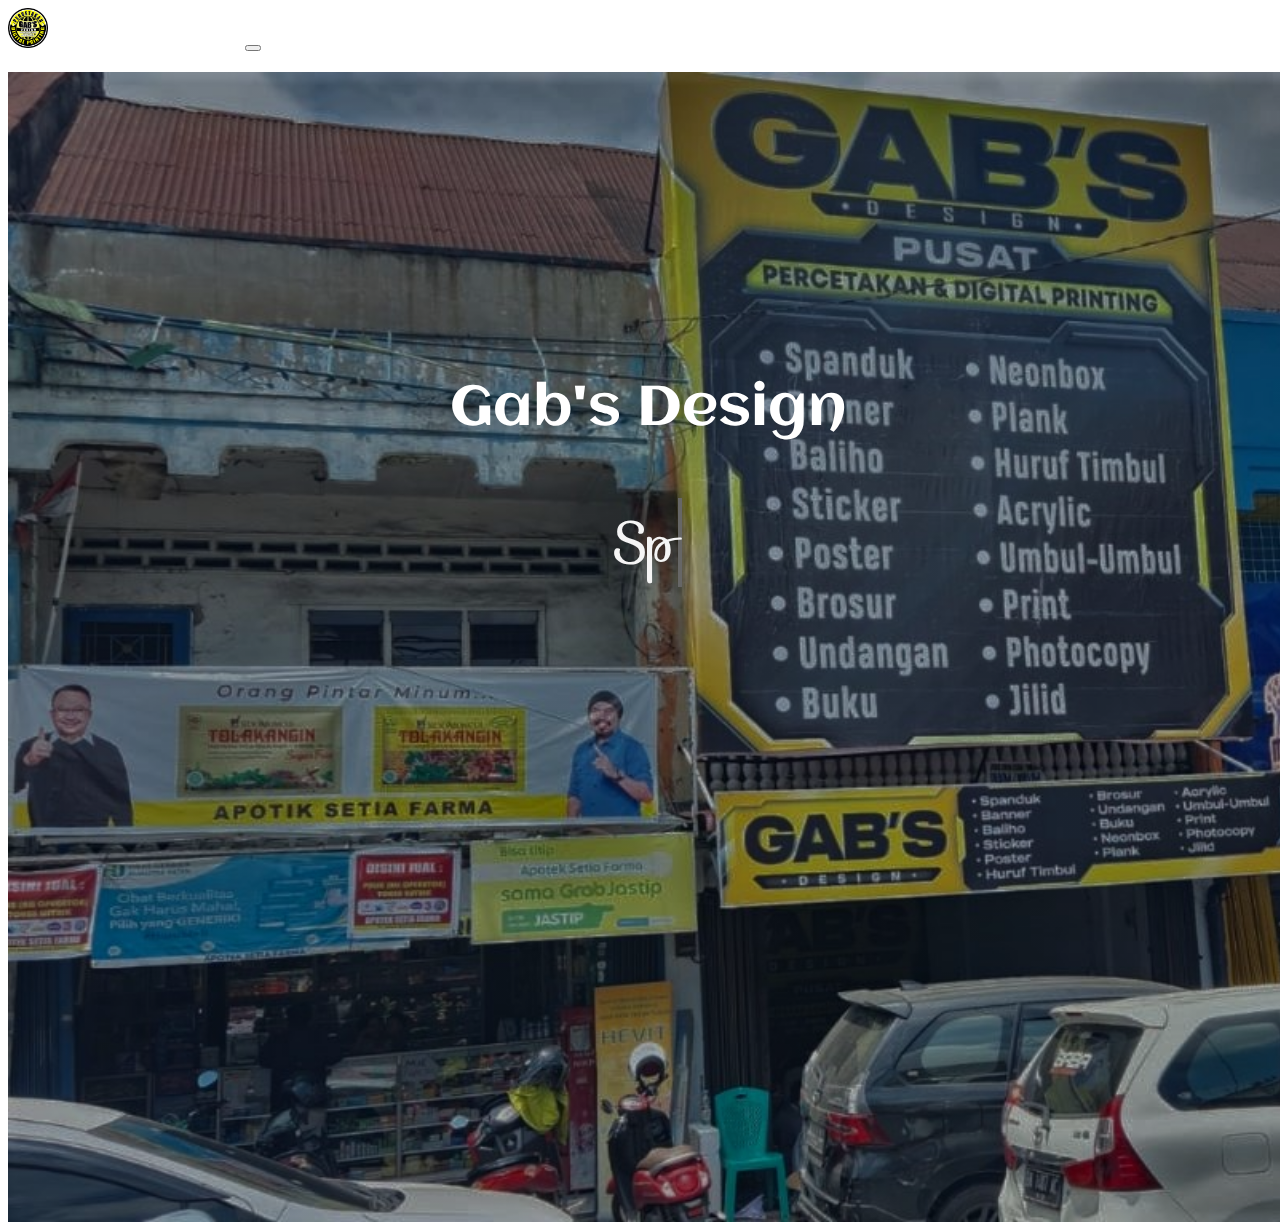
<file: index.html>
<!DOCTYPE html>
<html lang="en">
<head>
    <meta charset="UTF-8">
    <meta http-equiv="X-UA-Compatible" content="IE=edge">
    <meta name="viewport" content="width=device-width, initial-scale=1.0">
    <title>Gab's Design</title>
    <link href="https://cdn.jsdelivr.net/npm/bootstrap@5.0.2/dist/css/bootstrap.min.css" rel="stylesheet" integrity="sha384-EVSTQN3/azprG1Anm3QDgpJLIm9Nao0Yz1ztcQTwFspd3yD65VohhpuuCOmLASjC" crossorigin="anonymous">
    <link rel="stylesheet" href="style.css">
    <link rel="shortcut icon" href="icon.png" type="image/x-icon">
    <link rel="preconnect" href="https://fonts.googleapis.com">
    <link rel="preconnect" href="https://fonts.gstatic.com" crossorigin>
    <link href="https://fonts.googleapis.com/css2?family=Sofia&display=swap" rel="stylesheet">
    <link href="https://fonts.googleapis.com/css2?family=Aclonica&display=swap" rel="stylesheet">
    <meta name="description" content="Gab's Design adalah pusat percetakan & digital printing">
    <meta name="theme-color" media="(prefers-color-scheme: dark)" content="black" />
    <link rel="apple-touch-icon" href="icon.png">
</head>
<body>
    <nav class="navbar navbar-expand-lg navbar-dark bg-dark fixed-top">
        <div class="container">
          <a class="navbar-brand" href="index.html" style="color:white"><span class="text-warning"><img src="icon.png" alt="" height="40" class="d-inline-block align-top">Gab's</span>Design</a>
          <button class="navbar-toggler" type="button" data-bs-toggle="collapse" data-bs-target="#navbarNavAltMarkup" aria-controls="navbarNavAltMarkup" aria-expanded="false" aria-label="Toggle navigation">
            <span class="navbar-toggler-icon"></span>
          </button>
          <div class="collapse navbar-collapse" id="navbarNavAltMarkup">
            <div class="navbar-nav">
              <a class="nav-link active" aria-current="page" href="index.html"style="color:white">Rumah</a>
              <a class="nav-link active" aria-current="page" href="about.html"style="color:white">Tentang Kami</a>
              <a class="nav-link active" aria-current="page" href="contact.html"style="color:white">Hubungin Kami</a>                
            </div>
            </div>
          </div>
        </div>
      </nav>
      <div class="home">
        <link href="https://fonts.googleapis.com/css?family=Raleway:200,100,400" rel="stylesheet" type="text/css" />
        <h1><p>Gab's Design</p>
          <span
            class="txt-rotate"
            data-period="2000"
            data-rotate='[ " Spanduk", "Banner", "Neonbox", "Plank", "Huruf Timbul","Baliho","Sticker","Acrylic","Poster","Umbul-Umbul","Brosur","Print","Undangan","Photocopy","Buku","Jilid"]'>
          </span>
          </h1>
      </div>
    <script src="script.js"></script>
    <script src="https://cdn.jsdelivr.net/npm/bootstrap@5.0.2/dist/js/bootstrap.bundle.min.js"></script>
</body>
</html>
</file>
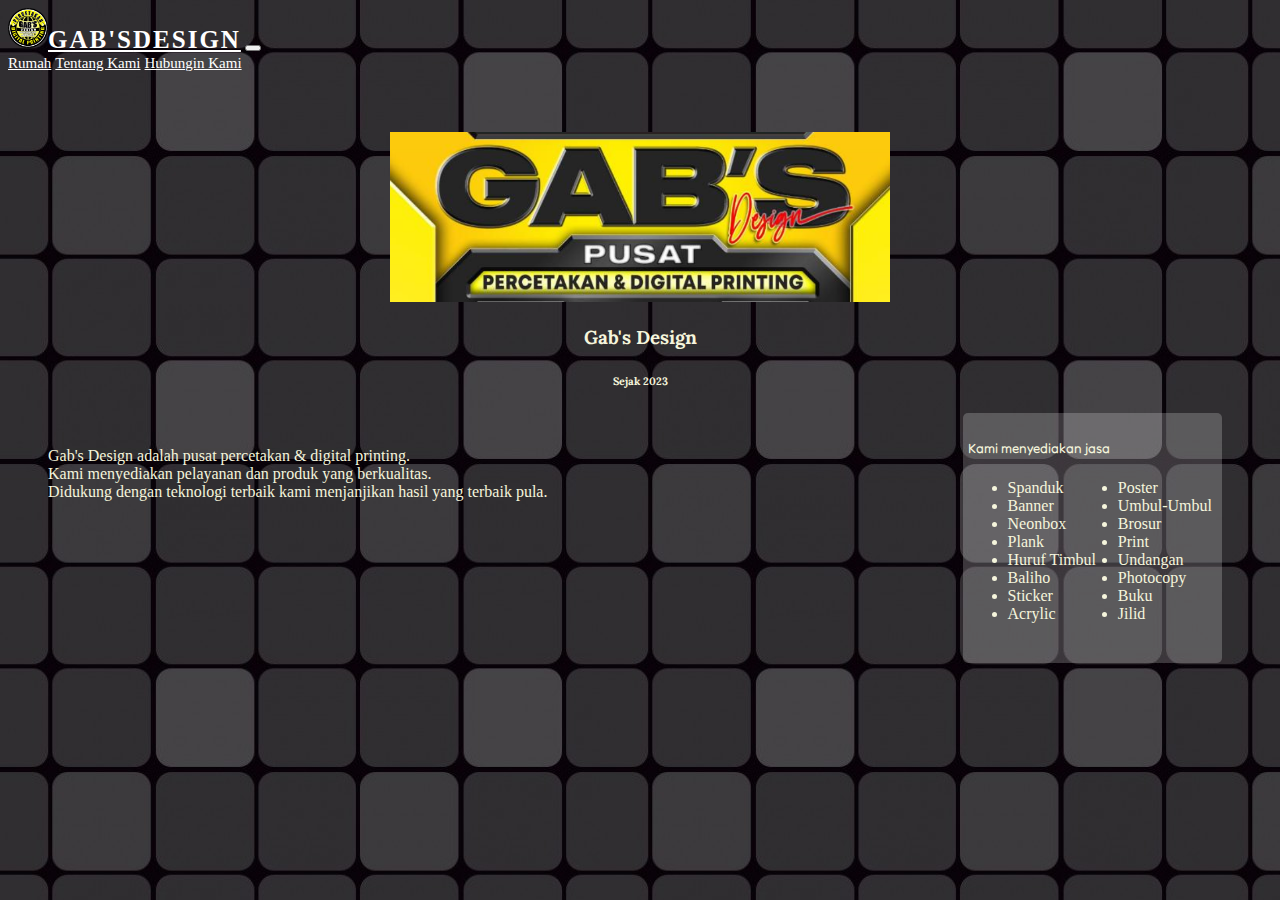
<file: about.html>
<!DOCTYPE html>
<html lang="en">
<head>
    <meta charset="UTF-8">
    <meta http-equiv="X-UA-Compatible" content="IE=edge">
    <meta name="viewport" content="width=device-width, initial-scale=1.0">
    <title>Gab's Design</title>
    <link href="https://cdn.jsdelivr.net/npm/bootstrap@5.0.2/dist/css/bootstrap.min.css" rel="stylesheet" integrity="sha384-EVSTQN3/azprG1Anm3QDgpJLIm9Nao0Yz1ztcQTwFspd3yD65VohhpuuCOmLASjC" crossorigin="anonymous">
    <link rel="stylesheet" href="about.css">
    <link rel="shortcut icon" href="icon.png" type="image/x-icon">
    <link rel="preconnect" href="https://fonts.googleapis.com">
    <link rel="preconnect" href="https://fonts.gstatic.com" crossorigin>
    <link href="https://fonts.googleapis.com/css2?family=Sofia&display=swap" rel="stylesheet">
    <link href="https://fonts.googleapis.com/css2?family=Aclonica&display=swap" rel="stylesheet">
    <meta name="description" content="Gab's Design adalah pusat percetakan & digital printing">
    <meta name="theme-color" media="(prefers-color-scheme: dark)" content="black" />
    <link rel="apple-touch-icon" href="icon.png">
</head>
<body>
    <nav class="navbar navbar-expand-lg navbar-dark bg-dark fixed-top">
        <div class="container">
          <a class="navbar-brand" href="index.html" style="color:white"><span class="text-warning"><img src="icon.png" alt="" height="40" class="d-inline-block align-top">Gab's</span>Design</a>
          <button class="navbar-toggler" type="button" data-bs-toggle="collapse" data-bs-target="#navbarNavAltMarkup" aria-controls="navbarNavAltMarkup" aria-expanded="false" aria-label="Toggle navigation">
            <span class="navbar-toggler-icon"></span>
          </button>
          <div class="collapse navbar-collapse" id="navbarNavAltMarkup">
            <div class="navbar-nav">
              <a class="nav-link active" aria-current="page" href="index.html"style="color:white">Rumah</a>
              <a class="nav-link active" aria-current="page" href="about.html"style="color:white">Tentang Kami</a>
              <a class="nav-link active" aria-current="page" href="contact.html"style="color:white">Hubungin Kami</a>                
            </div>
            </div>
          </div>
        </div>
      </nav>
      <div class="about"><img src="gabdesign.png" alt="" class="logo"><h3>Gab's Design</h3><h6>Sejak 2023</h6></div>
      <div class="keterangan">
        <div class="ket"> <br><p>Gab's Design adalah pusat percetakan & digital printing. <br>Kami menyediakan pelayanan dan produk yang berkualitas. <br>Didukung dengan teknologi terbaik kami menjanjikan hasil yang terbaik pula. </p></div>
        <div class="jasa"><h5>Kami menyediakan jasa </h5>
          <ul class="list">
            <li>Spanduk</li>
            <li>Banner</li>
            <li>Neonbox</li>
            <li>Plank</li>
            <li>Huruf Timbul</li>
            <li>Baliho</li>
            <li>Sticker</li>
            <li>Acrylic</li>
            <li>Poster</li>
            <li>Umbul-Umbul</li>
            <li>Brosur</li>
            <li>Print</li>
            <li>Undangan</li>
            <li>Photocopy</li>
            <li>Buku</li>
            <li>Jilid</li>
          </ul>
        </div>
    </div>
    <script src="https://cdn.jsdelivr.net/npm/bootstrap@5.0.2/dist/js/bootstrap.bundle.min.js"></script>
</body>
</html>
</file>
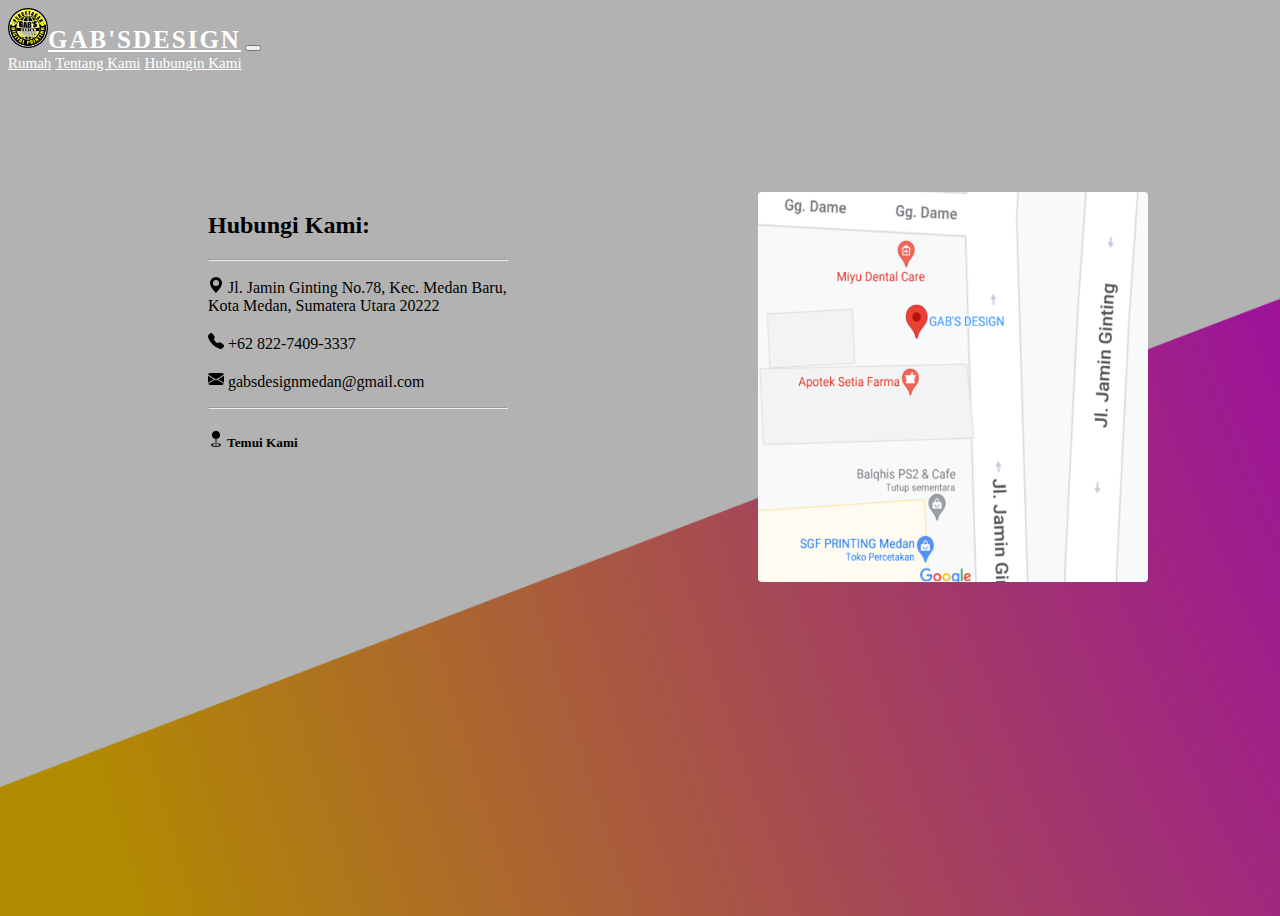
<file: contact.html>
<!DOCTYPE html>
<html lang="en">
<head>
    <meta charset="UTF-8">
    <meta http-equiv="X-UA-Compatible" content="IE=edge">
    <meta name="viewport" content="width=device-width, initial-scale=1.0">
    <title>Gab's Design</title>
    <link href="https://cdn.jsdelivr.net/npm/bootstrap@5.0.2/dist/css/bootstrap.min.css" rel="stylesheet" integrity="sha384-EVSTQN3/azprG1Anm3QDgpJLIm9Nao0Yz1ztcQTwFspd3yD65VohhpuuCOmLASjC" crossorigin="anonymous">
    <link rel="stylesheet" href="contact.css">
    <link rel="shortcut icon" href="icon.png" type="image/x-icon">
    <link rel="preconnect" href="https://fonts.googleapis.com">
    <link rel="preconnect" href="https://fonts.gstatic.com" crossorigin>
    <link href="https://fonts.googleapis.com/css2?family=Shantell+Sans:wght@300&display=swap" rel="stylesheet"> 
    <meta name="description" content="Gab's Design adalah pusat percetakan & digital printing">
    <meta name="theme-color" media="(prefers-color-scheme: dark)" content="black" />
    <link rel="apple-touch-icon" href="icon.png">
</head>
<body>
    <nav class="navbar navbar-expand-lg navbar-dark bg-dark fixed-top">
        <div class="container">
          <a class="navbar-brand" href="index.html" style="color:white"><span class="text-warning"><img src="icon.png" alt="" height="40" class="d-inline-block align-top">Gab's</span>Design</a>
          <button class="navbar-toggler" type="button" data-bs-toggle="collapse" data-bs-target="#navbarNavAltMarkup" aria-controls="navbarNavAltMarkup" aria-expanded="false" aria-label="Toggle navigation">
            <span class="navbar-toggler-icon"></span>
          </button>
          <div class="collapse navbar-collapse" id="navbarNavAltMarkup">
            <div class="navbar-nav">
              <a class="nav-link active" aria-current="page" href="index.html"style="color:white">Rumah</a>
              <a class="nav-link active" aria-current="page" href="about.html"style="color:white">Tentang Kami</a>
              <a class="nav-link active" aria-current="page" href="contact.html"style="color:white">Hubungin Kami</a>             
            </div>
            </div>
          </div>
        </div>
      </nav>
      <div class="contact"><div class="about"><h2>Hubungi Kami: <br></h2><hr><p><svg xmlns="http://www.w3.org/2000/svg" width="16" height="16" fill="currentColor" class="bi bi-geo-alt-fill" viewBox="0 0 16 16">
        <path d="M8 16s6-5.686 6-10A6 6 0 0 0 2 6c0 4.314 6 10 6 10zm0-7a3 3 0 1 1 0-6 3 3 0 0 1 0 6z"/>
      </svg> Jl. Jamin Ginting No.78, Kec. Medan Baru, Kota Medan, Sumatera Utara 20222 <br> <br><svg xmlns="http://www.w3.org/2000/svg" width="16" height="16" fill="currentColor" class="bi bi-telephone-fill" viewBox="0 0 16 16">
        <path fill-rule="evenodd" d="M1.885.511a1.745 1.745 0 0 1 2.61.163L6.29 2.98c.329.423.445.974.315 1.494l-.547 2.19a.678.678 0 0 0 .178.643l2.457 2.457a.678.678 0 0 0 .644.178l2.189-.547a1.745 1.745 0 0 1 1.494.315l2.306 1.794c.829.645.905 1.87.163 2.611l-1.034 1.034c-.74.74-1.846 1.065-2.877.702a18.634 18.634 0 0 1-7.01-4.42 18.634 18.634 0 0 1-4.42-7.009c-.362-1.03-.037-2.137.703-2.877L1.885.511z"/>
      </svg> +62 822-7409-3337 <br><br><svg xmlns="http://www.w3.org/2000/svg" width="16" height="16" fill="currentColor" class="bi bi-envelope-fill" viewBox="0 0 16 16">
        <path d="M.05 3.555A2 2 0 0 1 2 2h12a2 2 0 0 1 1.95 1.555L8 8.414.05 3.555ZM0 4.697v7.104l5.803-3.558L0 4.697ZM6.761 8.83l-6.57 4.027A2 2 0 0 0 2 14h12a2 2 0 0 0 1.808-1.144l-6.57-4.027L8 9.586l-1.239-.757Zm3.436-.586L16 11.801V4.697l-5.803 3.546Z"/>
      </svg> gabsdesignmedan@gmail.com </p><hr><a href="https://www.google.co.uk/maps/place/GAB'S+DESIGN/@3.5692686,98.6575939,17z/data=!4m6!3m5!1s0x30312fbffeb60e8b:0xb7a74198374416e3!8m2!3d3.5692632!4d98.6597826!16s%2Fg%2F11sjz_zxxj" target="_blank"><h5><svg xmlns="http://www.w3.org/2000/svg" width="16" height="16" fill="currentColor" class="bi bi-geo-fill" viewBox="0 0 16 16">
        <path fill-rule="evenodd" d="M4 4a4 4 0 1 1 4.5 3.969V13.5a.5.5 0 0 1-1 0V7.97A4 4 0 0 1 4 3.999zm2.493 8.574a.5.5 0 0 1-.411.575c-.712.118-1.28.295-1.655.493a1.319 1.319 0 0 0-.37.265.301.301 0 0 0-.057.09V14l.002.008a.147.147 0 0 0 .016.033.617.617 0 0 0 .145.15c.165.13.435.27.813.395.751.25 1.82.414 3.024.414s2.273-.163 3.024-.414c.378-.126.648-.265.813-.395a.619.619 0 0 0 .146-.15.148.148 0 0 0 .015-.033L12 14v-.004a.301.301 0 0 0-.057-.09 1.318 1.318 0 0 0-.37-.264c-.376-.198-.943-.375-1.655-.493a.5.5 0 1 1 .164-.986c.77.127 1.452.328 1.957.594C12.5 13 13 13.4 13 14c0 .426-.26.752-.544.977-.29.228-.68.413-1.116.558-.878.293-2.059.465-3.34.465-1.281 0-2.462-.172-3.34-.465-.436-.145-.826-.33-1.116-.558C3.26 14.752 3 14.426 3 14c0-.599.5-1 .961-1.243.505-.266 1.187-.467 1.957-.594a.5.5 0 0 1 .575.411z"/>
      </svg> Temui Kami</h5></a></div><div><a href="https://www.google.co.uk/maps/place/GAB'S+DESIGN/@3.5692686,98.6575939,17z/data=!4m6!3m5!1s0x30312fbffeb60e8b:0xb7a74198374416e3!8m2!3d3.5692632!4d98.6597826!16s%2Fg%2F11sjz_zxxj" target="_blank" class="maplink"><img src="map.png" alt="map"class="map"></a></div></div>
    <script src="script.js"></script>
    <script src="https://cdn.jsdelivr.net/npm/bootstrap@5.0.2/dist/js/bootstrap.bundle.min.js"></script>
</body>
</html>
</file>
<file: style.css>
body{
    animation:transition 0.75s;
    overflow: hidden;
}
@keyframes transition{
    from{
        opacity: 0;
        transform: rotateX(-10deg);
    }
    to{
        opacity: 1;
        transform: rotateX(0);
    }
}
.navbar-nav a{
    font-size: 15px;
    text-decoration: uppercase;
    font-weight: 500;
}
.navbar-nav a:hover{
    font-weight: 600;
}
.navbar-dark .navbar-brand{
    font-size: 25px;
    text-transform: uppercase;
    font-weight: 700;
    letter-spacing: 2px;
}
.navbar-dark .navbar-brand:focus,
.navbar-dark .navbar-brand:hover{
    color: goldenrod;
}
.navbar.dark .navbar-nav .navbar-Link{
    color:white !important;
}
.w-100{
    height: 100vh;
}
.home{
    width: 100%;
    height: 200px;
    height: 100vh;
    justify-content: center;
    align-items: center;
    padding-top: 250px;
    width: 100vw;
    text-align: center;
    background-image:        linear-gradient(
        rgba(0, 0, 0, 0.3), 
        rgba(0, 0, 0, 0.3)
      ), url(bg2.jpg);
    background-repeat: no-repeat;
    background-size: cover;
}
h1{
    font-weight: 180;
    font-family: 'Aclonica', sans-serif;
    color: white;
  }
h1 span{
    font-weight: 200;
    color: whitesmoke;
    font-family: 'Sofia', cursive;
}
h1 { 
    font-size: 3.5em; 
}
h2 {
    color: #888;
    font-size: 2em;
}
@media (max-width: 560px){
    h1 { 
        font-size: 2em; 
    }
    .home{
        background-image:       linear-gradient(
            rgba(0, 0, 0, 0.3), 
            rgba(0, 0, 0, 0.3)
          ), url(androidbg.png);
        padding-top: 40vh;
    }

}
</file>
<file: about.css>
@import url('https://fonts.googleapis.com/css2?family=Tilt+Neon&display=swap');
@import url('https://fonts.googleapis.com/css2?family=Lora:ital@1&display=swap');
body{
    animation:transition 0.75s;
    background: url(bgloop.jpeg);
    overflow: hidden;
    color: beige;
}
@keyframes transition{
    from{
        opacity: 0;
        transform: rotateX(-10deg);
    }
    to{
        opacity: 1;
        transform: rotateX(0);
    }
}
.navbar-nav a{
    font-size: 15px;
    text-decoration: uppercase;
    font-weight: 500;
}
.navbar-nav a:hover{
    font-weight: 600;
}
.navbar-dark .navbar-brand{
    font-size: 25px;
    text-transform: uppercase;
    font-weight: 700;
    letter-spacing: 2px;
}
.navbar-dark .navbar-brand:focus,
.navbar-dark .navbar-brand:hover{
    color: goldenrod;
}
.navbar.dark .navbar-nav .navbar-Link{
    color:white !important;
}
.w-100{
    height: 100vh;
}
.about{
    width: 100%;
    justify-content: center;
    text-align: center;
    font-family: 'Lora', serif;

}
.logo{
    margin-top: 60px;
    width: 500px;
    height: 170px;
}
.keterangan{
    display: flex;
    flex-direction: row;
    justify-content: space-between;
    margin-left: 40px;
    margin-right: 50px;
}
.jasa{
    padding: 5px;
    height: 80px;
    background-color: rgba(255, 255, 255, 0.212);
    border-radius: 5px;
    height: 240px;
    text-align: justify;
}
.jasa h5{
    font-family: 'Tilt Neon', cursive;
}
.list{
    column-count: 2;
    margin-right: 5px;
    margin-bottom: 5px;
}
@media (max-width: 900px){
    p{
        font-size: 20px;
    }
    .logo{
        width: 400px;
        height: 120px;
    }
    .keterangan{
        margin-left: 3px;
        margin-right: 3px;
        font-size: 14;
        flex-direction: column;
        bottom:0;
       }
    .ket p{font-size:14px; margin-bottom:30px;}
}
</file>
<file: contact.css>
body{
    animation:transition 0.75s;
    width: 100%;
    height: 200px;
    height: 100vh;
    width: 100vw;
    overflow: hidden;
    background-image:linear-gradient(
        rgba(0, 0, 0, 0.3), 
        rgba(0, 0, 0, 0.3)
      ),url(bg1.png);
    background-repeat: no-repeat;
    background-size: cover;
}
@keyframes transition{
    from{
        opacity: 0;
        transform: rotateX(-10deg);
    }
    to{
        opacity: 1;
        transform: rotateX(0);
    }
}
.navbar-nav a{
    font-size: 15px;
    text-decoration: uppercase;
    font-weight: 500;
}
.navbar-nav a:hover{
    font-weight: 600;
}
.navbar-dark .navbar-brand{
    font-size: 25px;
    text-transform: uppercase;
    font-weight: 700;
    letter-spacing: 2px;
}
.navbar-dark .navbar-brand:focus,
.navbar-dark .navbar-brand:hover{
    color: goldenrod;
}
.navbar.dark .navbar-nav .navbar-Link{
    color:white !important;
}
.w-100{
    height: 100vh;
}
.contact{
    display: flex;
    flex-direction: row;
    padding-top: 120px;
}
.map{
    margin-left: 250px;
    border-radius: 4px;
    height:390px;
    width:390px;
}
.about{
    margin-left: 200px;
    width: 300px;
}
.about a{
    text-decoration: none;
    color: black;
}
@media (max-width: 560px){
    body{
        background-repeat: no-repeat;
        background-size: cover;
    }
    .contact{
        padding-top: 230px;
    }
    .map{
        margin-left: 0px;
        height:0px;
        width: 0px;
        content: none;
    }
    .about{
        margin-left: 20px;
        width: 320px;
        font-size: 15px;
    }
    .maplink{
        content: none;
    }
    .about a{
        text-decoration: none;
        color: black;
    }
}
</file>
